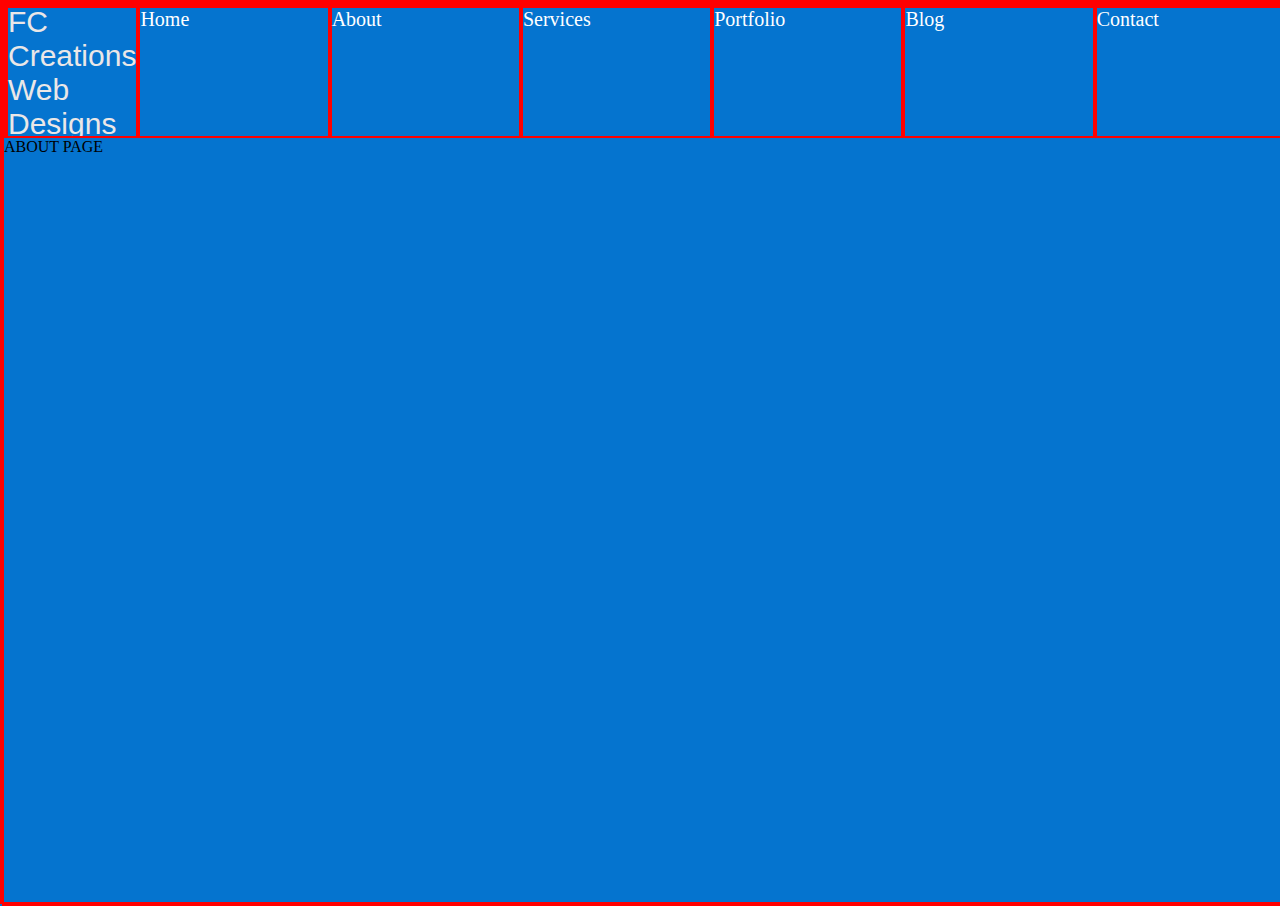
<file: about.html>
<!DOCTYPE html>
<html lang="en">
  <head>
    <meta charset="UTF-8" />
    <meta http-equiv="X-UA-Compatible" content="IE=edge" />
    <meta name="viewport" content="width=device-width, initial-scale=1.0" />
    <title>Document</title>
    <link rel="stylesheet" href="style.css" />
  </head>
  <body>
    <div class="navBar">
      <div class="navLogo">FC Creations<br />Web Designs</div>
      <a class="navLinks" href="index.html">Home</a>
      <a class="navLinks" href="about.html">About</a>
      <a class="navLinks" href="services.html">Services</a>
      <a class="navLinks" href="portfolio.html">Portfolio</a>
      <a class="navLinks" href="blog.html">Blog</a>
      <a class="navLinks" href="index.html">Contact</a>
    </div>

    ABOUT PAGE

    <script src="app.js"></script>
  </body>
</html>
</file>
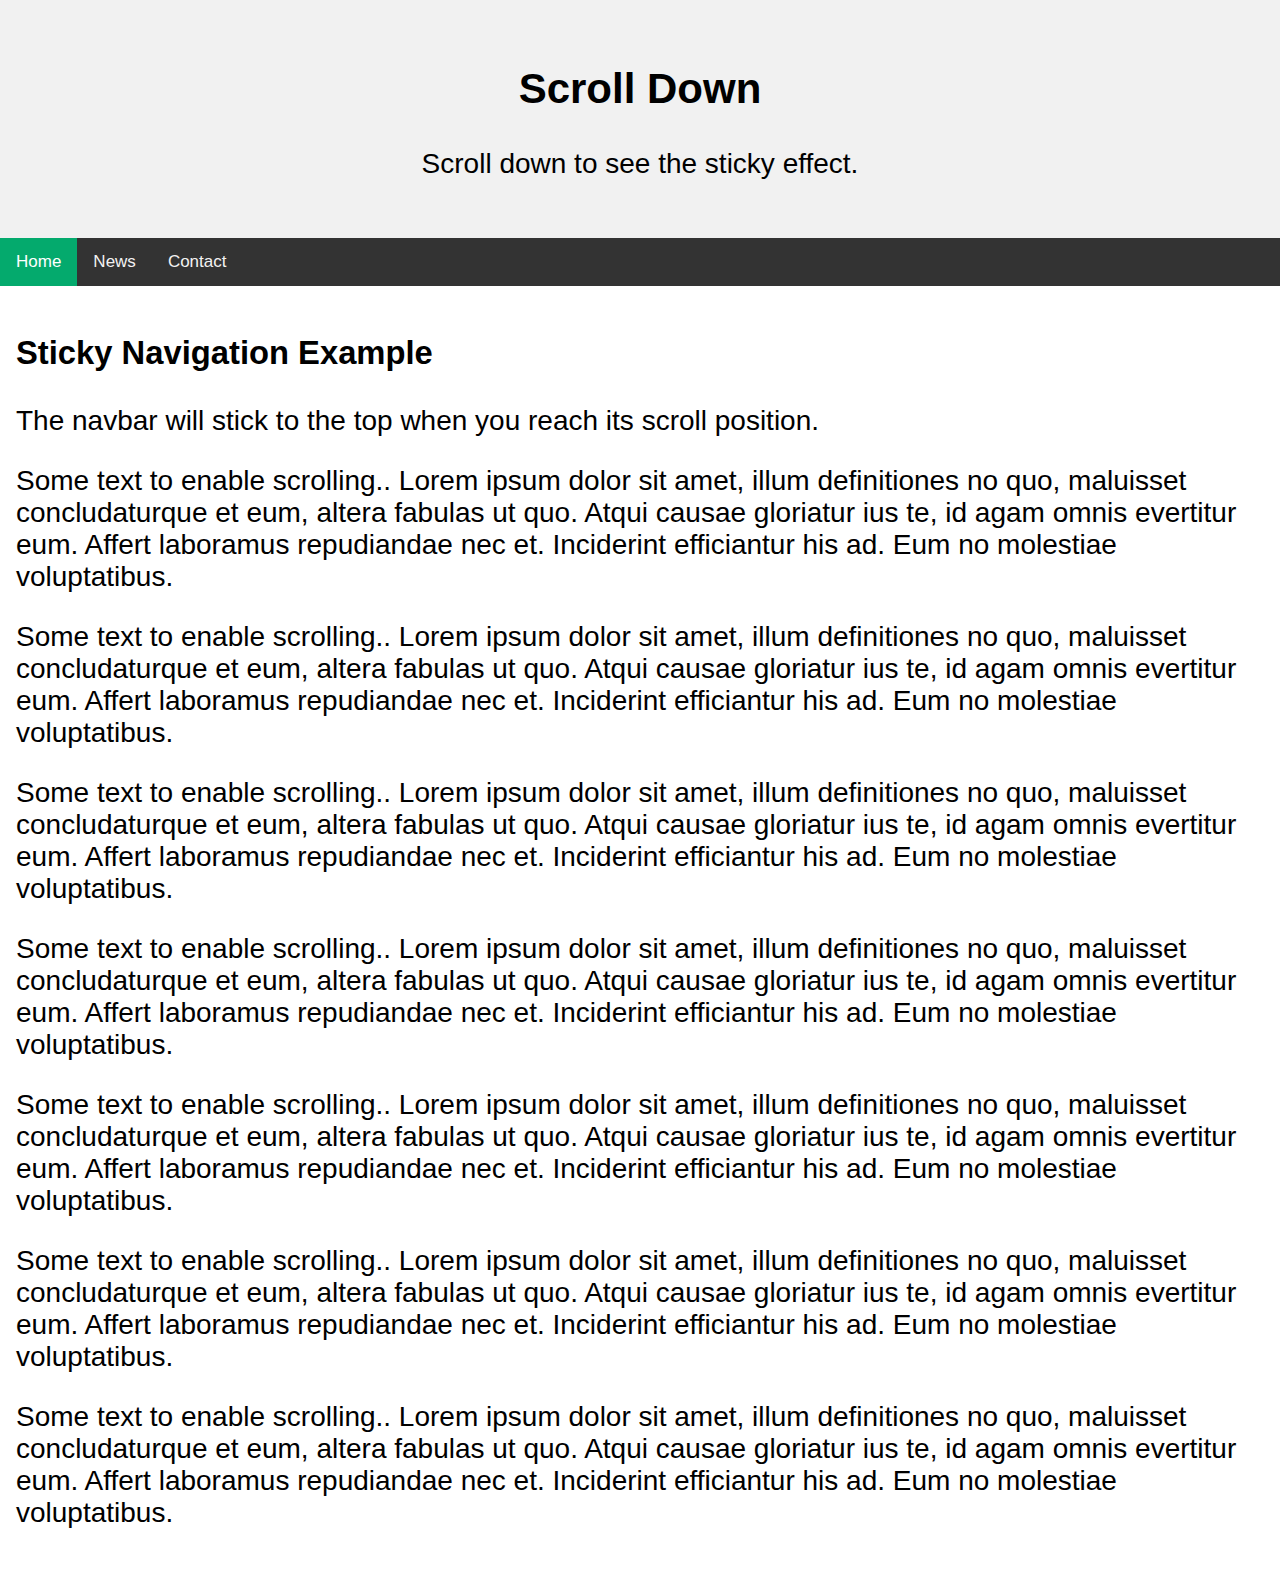
<file: bartest.html>
<!DOCTYPE html>
<html>
  <head>
    <meta name="viewport" content="width=device-width, initial-scale=1" />
    <style>
      body {
        margin: 0;
        font-size: 28px;
        font-family: Arial, Helvetica, sans-serif;
      }

      .header {
        background-color: #f1f1f1;
        padding: 30px;
        text-align: center;
      }

      #navbar {
        overflow: hidden;
        background-color: #333;
      }

      #navbar a {
        float: left;
        display: block;
        color: #f2f2f2;
        text-align: center;
        padding: 14px 16px;
        text-decoration: none;
        font-size: 17px;
      }

      #navbar a:hover {
        background-color: #ddd;
        color: black;
      }

      #navbar a.active {
        background-color: #04aa6d;
        color: white;
      }

      .content {
        padding: 16px;
      }

      .sticky {
        position: fixed;
        top: 0;
        width: 100%;
      }

      .sticky + .content {
        padding-top: 60px;
      }
    </style>
  </head>
  <body>
    <div class="header">
      <h2>Scroll Down</h2>
      <p>Scroll down to see the sticky effect.</p>
    </div>

    <div id="navbar">
      <a class="active" href="index.html">Home</a>
      <a href="javascript:void(0)">News</a>
      <a href="javascript:void(0)">Contact</a>
    </div>

    <div class="content">
      <h3>Sticky Navigation Example</h3>
      <p>
        The navbar will stick to the top when you reach its scroll position.
      </p>
      <p>
        Some text to enable scrolling.. Lorem ipsum dolor sit amet, illum
        definitiones no quo, maluisset concludaturque et eum, altera fabulas ut
        quo. Atqui causae gloriatur ius te, id agam omnis evertitur eum. Affert
        laboramus repudiandae nec et. Inciderint efficiantur his ad. Eum no
        molestiae voluptatibus.
      </p>
      <p>
        Some text to enable scrolling.. Lorem ipsum dolor sit amet, illum
        definitiones no quo, maluisset concludaturque et eum, altera fabulas ut
        quo. Atqui causae gloriatur ius te, id agam omnis evertitur eum. Affert
        laboramus repudiandae nec et. Inciderint efficiantur his ad. Eum no
        molestiae voluptatibus.
      </p>
      <p>
        Some text to enable scrolling.. Lorem ipsum dolor sit amet, illum
        definitiones no quo, maluisset concludaturque et eum, altera fabulas ut
        quo. Atqui causae gloriatur ius te, id agam omnis evertitur eum. Affert
        laboramus repudiandae nec et. Inciderint efficiantur his ad. Eum no
        molestiae voluptatibus.
      </p>
      <p>
        Some text to enable scrolling.. Lorem ipsum dolor sit amet, illum
        definitiones no quo, maluisset concludaturque et eum, altera fabulas ut
        quo. Atqui causae gloriatur ius te, id agam omnis evertitur eum. Affert
        laboramus repudiandae nec et. Inciderint efficiantur his ad. Eum no
        molestiae voluptatibus.
      </p>
      <p>
        Some text to enable scrolling.. Lorem ipsum dolor sit amet, illum
        definitiones no quo, maluisset concludaturque et eum, altera fabulas ut
        quo. Atqui causae gloriatur ius te, id agam omnis evertitur eum. Affert
        laboramus repudiandae nec et. Inciderint efficiantur his ad. Eum no
        molestiae voluptatibus.
      </p>
      <p>
        Some text to enable scrolling.. Lorem ipsum dolor sit amet, illum
        definitiones no quo, maluisset concludaturque et eum, altera fabulas ut
        quo. Atqui causae gloriatur ius te, id agam omnis evertitur eum. Affert
        laboramus repudiandae nec et. Inciderint efficiantur his ad. Eum no
        molestiae voluptatibus.
      </p>
      <p>
        Some text to enable scrolling.. Lorem ipsum dolor sit amet, illum
        definitiones no quo, maluisset concludaturque et eum, altera fabulas ut
        quo. Atqui causae gloriatur ius te, id agam omnis evertitur eum. Affert
        laboramus repudiandae nec et. Inciderint efficiantur his ad. Eum no
        molestiae voluptatibus.
      </p>
    </div>

    <script>
      window.onscroll = function () {
        myFunction();
      };

      var navbar = document.getElementById('navbar');
      var sticky = navbar.offsetTop;

      function myFunction() {
        if (window.pageYOffset >= sticky) {
          navbar.classList.add('sticky');
        } else {
          navbar.classList.remove('sticky');
        }
      }
    </script>
  </body>
</html>
</file>
<file: style.css>
body {
  background: #0574cf;
  padding: 0;
  margin: 0;
  width: 100%;
  height: 100%;
}

* {
  margin: 0px;
  padding: 0px;
  height: 100%;
  width: 100%;
  border: 2px solid red;
}

.scrollDown {
  height: 220px;
}

/*sticky navbar*/
.navBar {
  height: 130px;
  width: 100%;
  display: flex;
  overflow: hidden;
  position: sticky;
}

.navLogo {
  display: flex;
  height: relative;
  width: 30%;
  font-family: Arial;
  font-size: 30px;
  justify-content: center;
  align-items: center;
  color: rgb(234, 231, 231);
}

.navBar a {
  /*
  color: white;
  font: Arial;
  text-decoration: none;
  align-items: center;
  justify-content: right;
  font-size: 20px;
  font-weight: bold;
  display: flex;
  overflow: hidden;
  background-color: rgb(10, 23, 146);
  */
  float: left;
  display: block;
  color: white;
  font: Arial;
  text-decoration: none;
  font-size: 20px;
}

.navBar a:hover {
  cursor: pointer;
  background-color: pink;
  color: green;
}

/*
.navBar a.active {
  background-color: red; 
}*/

.container1 {
  display: flex;
  justify-content: center;
  height: 150px;
  width: 100%;
  margin: 10px;
  padding: 30px;
}

.panel1 h1 {
  color: white;
  font-family: Arial-Black, sans-sherif;
  font-weight: bolder;
  color: white;
}

/*these are taking on the relative height of its parent*/
.panel1 h2 {
  color: white;
  font-weight: bolder;
  color: white;
  font-size: medium;
  height: 55px;
}

.panel1 button {
  height: 25px;
  width: 140px;
}

.panel2 img {
  height: 350px;
  width: 450px;
}

/*we can add the sticky class dynamically to javascript
.sticky {
  position: fixed;
  top: 0;
  width: 100%;
}

.sticky + .container1 {
  padding-top: 60px;
}*/
</file>
